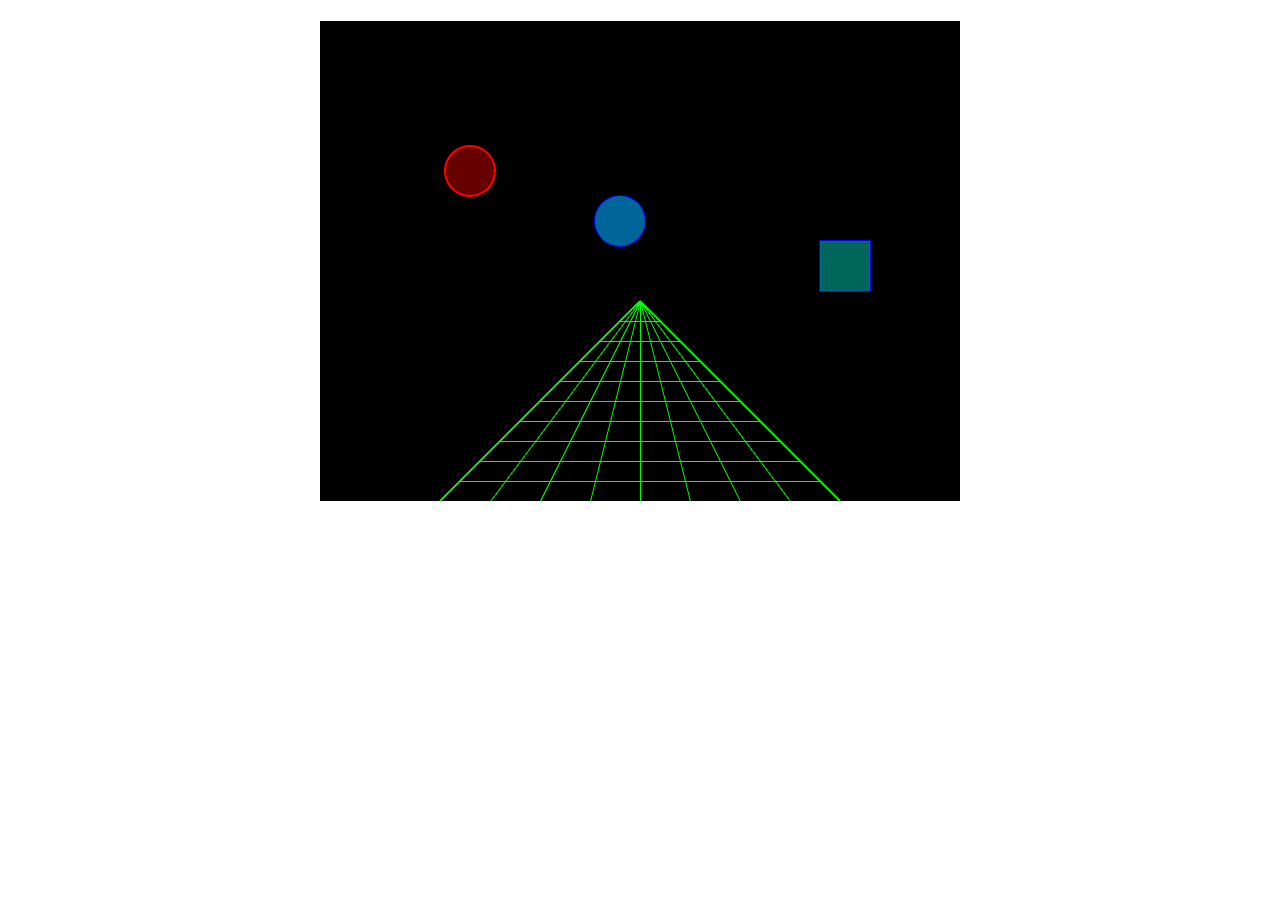
<file: geometry/index.html>
<!DOCTYPE html>
<html>
    <head>
        <title></title>
        <link rel="stylesheet" href="game.css">
    </head>
    <body>
        <header>
            <h1 class="title"></h1>
        </header>
        <div id="gameDiv" class="game-area"></div>
        <script src="phaser.js"></script>
        <script src="game.js"></script>
    </body>
</html>
</file>
<file: geometry/game.css>
.title {
    text-align: center;
}

.game-area canvas {
    border: 0px;
    margin: 0 auto;
}
</file>
